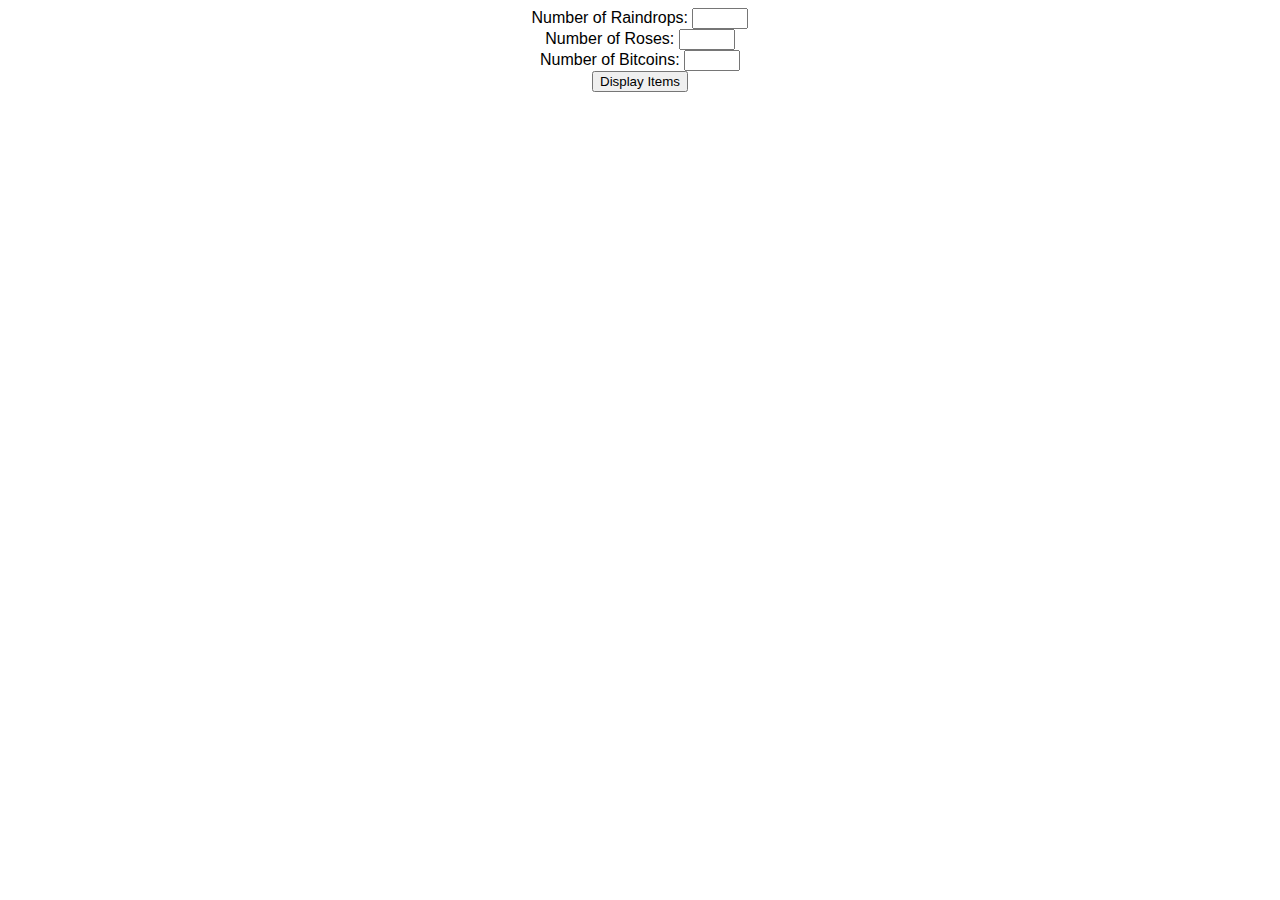
<file: selectItems.html>
<!DOCTYPE html>
<html lang="en">
<head>
    <meta charset="UTF-8">
    <meta name="viewport" content="width=device-width, initial-scale=1.0">
    <script src="lib/ethers-5.6.umd.min.js"></script>
    <script src="lib/jquery-3.6.1.min.js"></script>
    <script src="abi.js"></script>
    <script src="main.js" defer></script>
    <link rel="stylesheet" href="styles.css">
    <title>iCloud</title>

</head>
<body>
    <center>
    <div class="item">
        <label for="raindrops">Number of Raindrops:</label>
        <input type="number" id="raindrops" name="raindrops" min="1" max="50">
    </div>
    <div class="item">
        <label for="roses">Number of Roses:</label>
        <input type="number" id="roses" name="roses" min="1" max="50">
    </div>
    <div class="item">
        <label for="bitcoins">Number of Bitcoins:</label>
        <input type="number" id="bitcoins" name="bitcoins" min="1" max="50">
    </div>
    <button onclick="displayItems()">Display Items</button>

    <div id="container"></div>

    <script>
        function displayItems() {
            const raindrops = document.getElementById('raindrops').value;
            const roses = document.getElementById('roses').value;
            const bitcoins = document.getElementById('bitcoins').value;
            const container = document.getElementById('container');
            container.innerHTML = '';

            for (let i = 0; i < raindrops; i++) {
                const img = document.createElement('img');
                <img.src = 'rain.png'>;
                container.appendChild(img);
            }

            for (let i = 0; i < roses; i++) {
                const img = document.createElement('img');
                img.src = 'rose.png';
                container.appendChild(img);
            }

            for (let i = 0; i < bitcoins; i++) {
                const img = document.createElement('img');
                img.src = 'bitcoin.png';
                container.appendChild(img);
            }
        }
    </script>
    </center>
</body>
</html>
</file>
<file: styles.css>
body {
    font-family: 'Montserrat', sans-serif;
    font-size:  1rem;

}

.text {
    font-family: 'Montserrat', sans-serif;
    font-size: 0.9rem;
    position: relative;
    z-index: 3; /* This will ensure the text is above the images and on top of h1 */

}

#messages {
    margin-top: 2rem;
}

.message {
    margin: 0;
    font-size: 3rem;
    line-height: .8;
}


.button {
    outline: none;
    font-family: 'Montserrat', sans-serif;
    font-size: 1.1rem;
    position: relative;
    z-index: 4; /* This will ensure the text is above the images and on top of h1 */
}

.buttont {
    font-family: 'Montserrat', sans-serif;
    padding: 15px 30px;
    color: #070707;
    font-size: 1.2rem;
    cursor: pointer;
    border-radius: 12px;
}
div {
    position: relative;
    font-size: medium;
}

@keyframes fall {
    from {
        transform: translateY(-100%);
        opacity: 0;
    }
    to {
        transform: translateY(0);
        opacity: 1;
    }
}

.falling {
    opacity: 0.7;
    animation: fall 100s linear infinite;
}

.falling:nth-child(odd) {
    animation-delay: 1s;
}

.falling:nth-child(even) {
    animation-delay: 2s;
}

@keyframes fall {
    0% { transform: translateY(-100%); }
    100% { transform: translateY(100vh); }
}

#mainTitle {
    position: relative;
    z-index: 1;
}

#rain-container, #rose-container, #bitcoin-container {
    position: relative;
    z-index: 2;
}

#aboveText {
    position: relative;
    z-index: 3; /* This will ensure the text is above the images and on top of h1 */
}
</file>
